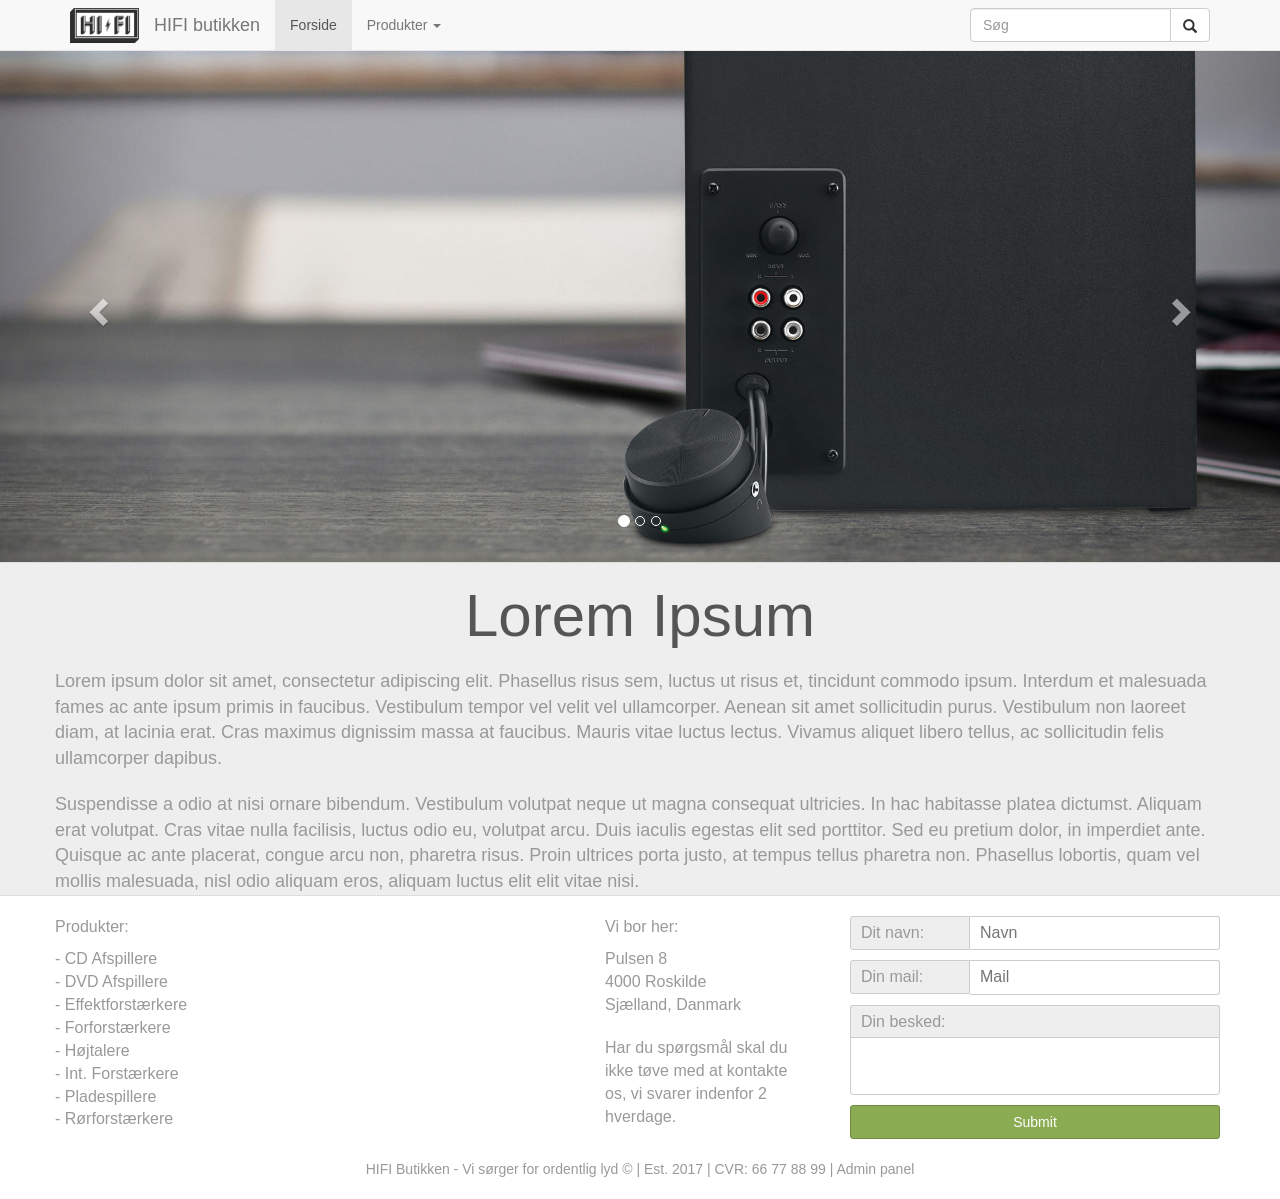
<file: public/index.html>
<html lang="en">
<head>
    <meta charset="utf-8">
    <meta name="viewport" content="width=device-width, initial-scale=1">
    <title>Forside</title>
    <link href="https://maxcdn.bootstrapcdn.com/bootstrap/3.3.7/css/bootstrap.min.css" rel="stylesheet">
    <link href="stylesheet/main.css" rel="stylesheet">
</head>

<body>

<div class="navbar navbar-default navbar-fixed-top">
    <div class="container">
        <div class="navbar-header">
            <button button type="button" class="navbar-toggle collapsed" data-toggle="collapse" data-target="#navbar" aria-expanded="false" aria-controls="navbar">
                <span class="sr-only">Toggle navigation</span>
                <span class="icon-bar"></span>
                <span class="icon-bar"></span>
                <span class="icon-bar"></span>
            </button>
            <a class="navbar-brand" rel="home" href="./">
                <img class="navLogo" style="max-height:35px; margin-top: -7px;" src="image/logo.png">
            </a>
            <a class="navbar-brand brand-name" href="./">HIFI butikken</a>
        </div>
        <div id="navbar" class="collapse navbar-collapse navbar-responsive-collapse">
            <ul class="nav navbar-nav">
                <li class="active"><a href="./">Forside</a></li>
                <li class="dropdown">
                    <a href="#" class="dropdown-toggle" data-toggle="dropdown" role="button" aria-haspopup="true" aria-expanded="false">Produkter <span class="caret"></span></a>
                    <ul class="dropdown-menu" id="categoryDropDown">
                        <li><a href="produkt/">Alle produkter</a></li>
                        <li><a href="produkt/?id=1">CD Afspillere</a></li>
                        <li><a href="produkt/?id=2">DVD Afspillere</a></li>
                        <li><a href="produkt/?id=3">Effektforstærkere</a></li>
                        <li><a href="produkt/?id=4">Forforstærkere</a></li>
                        <li><a href="produkt/?id=5">Højtalere</a></li>
                        <li><a href="produkt/?id=6">Int. Forstærkere</a></li>
                        <li><a href="produkt/?id=7">Pladespillere</a></li>
                        <li><a href="produkt/?id=8">Rørforstærkere</a></li>
                    </ul>
                </li>
            </ul>
            <form class="navbar-form navbar-right" name="searchForm" method="GET" action="../public/produkt" target="_self">
                <div class="input-group">
                    <input type="text" class="form-control" id="srcInput" placeholder="Søg" name="src" autocomplete="off">
                    <ul id="searchResultContainer">
                        <!-- search results -->
                    </ul>
                    <div class="input-group-btn">
                        <button class="btn btn-default search-btn" type="submit"><i class="glyphicon glyphicon-search"></i></button>
                    </div>
                </div>
            </form>
        </div>
    </div>
</div>

<div class="jumbotron vertical-center carousel-container">
      <div id="carousel-example" class="carousel slide" data-ride="carousel">
        <ol class="carousel-indicators">
          <li data-target="#carousel-example" data-slide-to="0" class="active"></li>
          <li data-target="#carousel-example" data-slide-to="1"></li>
          <li data-target="#carousel-example" data-slide-to="2"></li>
        </ol>

        <div class="carousel-inner">
          <div class="item active">
            <a href="#"><img src="image/sliderImage01.jpg" /></a>
          </div>
          <div class="item">
            <a href="#"><img src="image/sliderImage02.jpg" /></a>
          </div>
          <div class="item">
            <a href="#"><img src="image/sliderImage03.jpg" /></a>
          </div>
        </div>

        <a class="left carousel-control" href="#carousel-example" data-slide="prev">
          <span class="glyphicon glyphicon-chevron-left"></span>
        </a>
        <a class="right carousel-control" href="#carousel-example" data-slide="next">
          <span class="glyphicon glyphicon-chevron-right"></span>
        </a>
      </div>
</div>

<div class="container">
    <div class="row">
        <h1 class="pageland-title">Lorem Ipsum</h1>
        <p class="pageland-description">
            Lorem ipsum dolor sit amet, consectetur adipiscing elit. Phasellus risus sem, luctus ut risus et, tincidunt commodo ipsum. Interdum et malesuada fames ac ante ipsum primis in faucibus. Vestibulum tempor vel velit vel ullamcorper. Aenean sit amet sollicitudin purus. Vestibulum non laoreet diam, at lacinia erat. Cras maximus dignissim massa at faucibus. Mauris vitae luctus lectus. Vivamus aliquet libero tellus, ac sollicitudin felis ullamcorper dapibus.        </p>
        <p class="pageland-description">
            Suspendisse a odio at nisi ornare bibendum. Vestibulum volutpat neque ut magna consequat ultricies. In hac habitasse platea dictumst. Aliquam erat volutpat. Cras vitae nulla facilisis, luctus odio eu, volutpat arcu. Duis iaculis egestas elit sed porttitor. Sed eu pretium dolor, in imperdiet ante. Quisque ac ante placerat, congue arcu non, pharetra risus. Proin ultrices porta justo, at tempus tellus pharetra non. Phasellus lobortis, quam vel mollis malesuada, nisl odio aliquam eros, aliquam luctus elit elit vitae nisi.
        </p>
    </div>
</div>

<div class="container featured" id="featured-container">
    <div class="row" id="featuredProducts">
        <!-- featured items -->
    </div>
</div>

<div class="jumbotron vertical-center footerContainer">
    <div class="container contact-container">
        <div class="row">
            <footer>
                <ul class="footerCatListContainer">
                    <span class="footerCatListTitle">Produkter:</span>
                    <li class="footerCatListItem">
                        <a class="footerCatListLink" href="produkt/?id=1">- CD Afspillere</a>
                    </li>
                    <li class="footerCatListItem">
                        <a class="footerCatListLink" href="produkt/?id=2">- DVD Afspillere</a>
                    </li>
                    <li class="footerCatListItem">
                        <a class="footerCatListLink" href="produkt/?id=3">- Effektforstærkere</a>
                    </li>
                    <li class="footerCatListItem">
                        <a class="footerCatListLink" href="produkt/?id=4">- Forforstærkere</a>
                    </li>
                    <li class="footerCatListItem">
                        <a class="footerCatListLink" href="produkt/?id=5">- Højtalere</a>
                    </li>
                    <li class="footerCatListItem">
                        <a class="footerCatListLink" href="produkt/?id=6">- Int. Forstærkere</a>
                    </li>
                    <li class="footerCatListItem">
                        <a class="footerCatListLink" href="produkt/?id=7">- Pladespillere</a>
                    </li>
                    <li class="footerCatListItem">
                        <a class="footerCatListLink" href="produkt/?id=8">- Rørforstærkere</a>
                    </li>
                </ul>

                <iframe src="https://www.google.com/maps/embed?pb=!1m18!1m12!1m3!1d2252.609450507774!2d12.08643651592565!3d55.62621108051968!2m3!1f0!2f0!3f0!3m2!1i1024!2i768!4f13.1!3m3!1m2!1s0x46525febb0094315%3A0x301e6d7406747f0d!2sPulsen+8%2C+4000+Roskilde!5e0!3m2!1sda!2sdk!4v1506075375500" class="footerMap" allowfullscreen></iframe>                    

                <ul class="footerHomeListContainer">
                    <span class="footerHomeListTitle">Vi bor her:</span>
                    <li class="footerHomeListItem">
                        Pulsen 8
                    </li>
                    <li class="footerHomeListItem">
                        4000 Roskilde
                    </li>
                    <li class="footerHomeListItem">
                        Sjælland, Danmark
                    </li>
                    <li class="footerHomeListItem">
                        Har du spørgsmål skal du ikke tøve med at kontakte os, vi svarer indenfor 2 hverdage.
                    </li>
                </ul>

                <form class="contact-form" name="contactForm" method="POST" action="./" target="_self">
                    <span class="contactFormSpan">
                        <label for="navn" class="contactNameLabel">Dit navn:</label>
                        <input type="text" placeholder="Navn" class="contact-name" name="navn" id="name">
                    </span>
                    <span class="contactFormSpan">
                        <label for="mail" class="contactMailLabel">Din mail:</label>
                        <input type="text" placeholder="Mail" class="contact-mail" name="mail" id="mail">
                    </span>
                    <span class="contactFormSpan">
                        <label for="message" class="contactMessageLabel">Din besked:</label>
                        <textarea class="contact-message" name="message" id="message"></textarea>
                    </span>
                    <input type="button" class="contactSubmit" value="Submit" id="contactSubmit">
                </form>

                <div class="footerCopyright">HIFI Butikken - Vi sørger for ordentlig lyd © | Est. 2017 | CVR: 66 77 88 99 | <a href="admin/">Admin panel</a></div>
            </footer>
        </div>
    </div>
</div>

<script src="https://ajax.googleapis.com/ajax/libs/jquery/1.11.1/jquery.min.js"></script>
<script src="https://maxcdn.bootstrapcdn.com/bootstrap/3.3.7/js/bootstrap.min.js"></script>
<script src="javascript/main.js"></script>
<script src="javascript/contact.js"></script>
<script>document.write('<script src="http://' + (location.host || 'localhost').split(':')[0] + ':35729/livereload.js?snipver=1"></' + 'script>')</script>
</body>
</html>
</file>
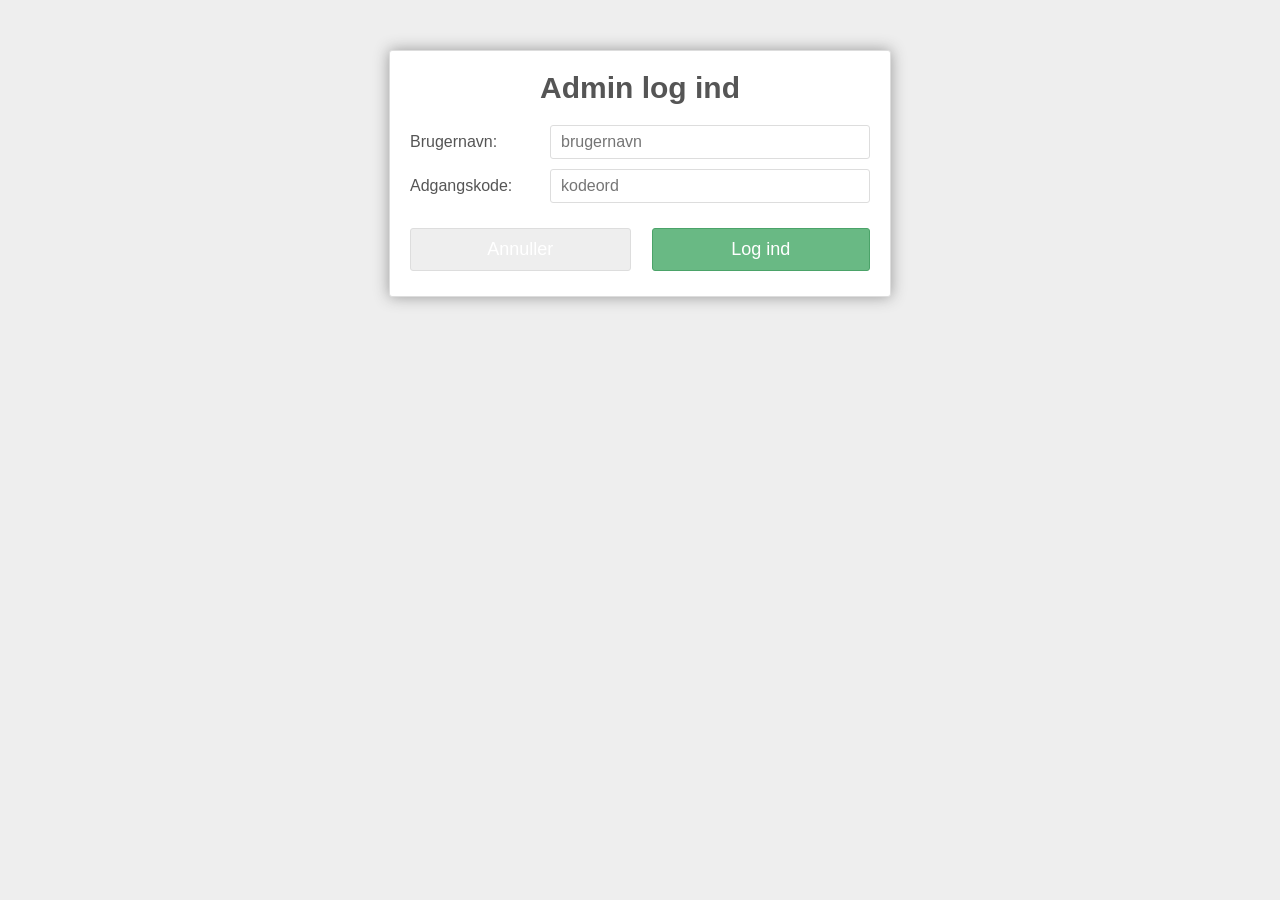
<file: public/admin/index.html>
<html lang="en">
    <head>
        <meta charset="utf-8">
        <meta name="viewport" content="width=device-width, initial-scale=1">
        <title>Admin | log ind</title>
        <link href="../stylesheet/main.css" rel="stylesheet">
    </head>

    <body>

        <main id="loginContainer">
            <h1 class="adminLoginTitle">Admin log ind</h1>
            <form class="admin-login-form" id="admin-login-form" name="loginForm" method="POST" action="./" target="_self">
                <span class="loginFormSpan">
                    <label for="brugernavn" class="admin-login-label">Brugernavn:</label>
                    <input type="text" placeholder="brugernavn" class="admin-login-input" name="brugernavn" id="brugernavn">
                </span>
                <span class="loginFormSpan">
                    <label for="kodeord" class="admin-login-label">Adgangskode:</label>
                    <input type="password" placeholder="kodeord" class="admin-login-input" name="kodeord" id="kodeord">
                </span>
                <span class="loginFormSpan">
                    <a href="../" class="loginCancel">Annuller</a>
                    <input type="submit" class="loginSubmit" value="Log ind" id="loginSubmit">
                </span>
            </form>
        </main>
    
    <script src="../javascript/jquery.min.js"></script>
    <script src="../javascript/login.js"></script>
    <script>document.write('<script src="http://' + (location.host || 'localhost').split(':')[0] + ':35729/livereload.js?snipver=1"></' + 'script>')</script>
    </body>
</html>
</file>
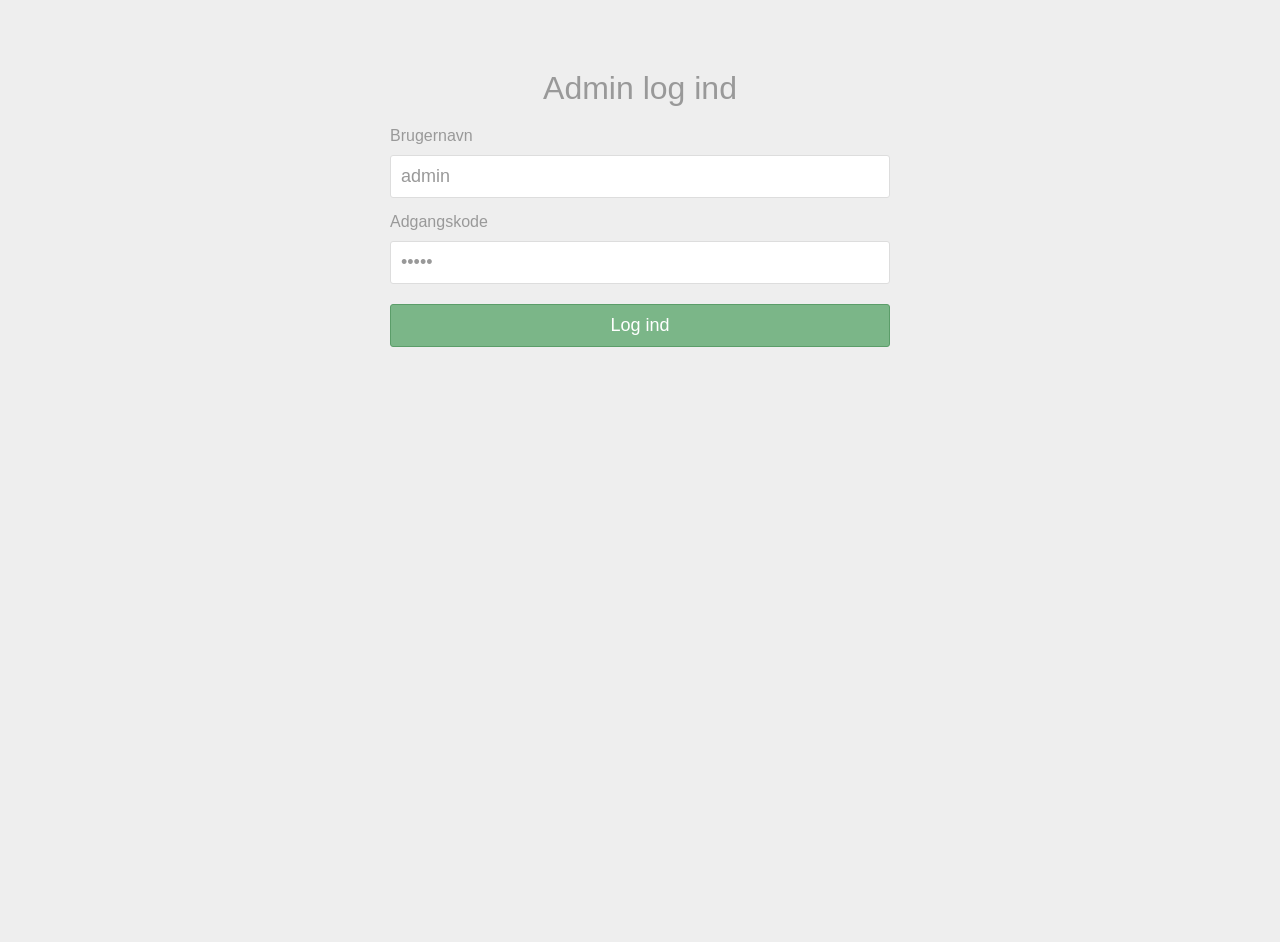
<file: public/cms/index.html>
<html lang="en">
    <head>
        <meta charset="utf-8">
        <meta name="viewport" content="width=device-width, initial-scale=1">
        <title>Admin | log ind</title>
        <link href="../stylesheet/main.css" rel="stylesheet">
    </head>

    <body>

        <main id="cmsLoginContainer">
            <h1 class="cmsLoginTitle">Admin log ind</h1>
            <form class="cms-login-form" id="cms-login-form" name="loginForm" method="POST" action="./" target="_self">
                <span class="cmsLoginSpan">
                    <label class="cmsLoginInputTitle" for="cmsLoginUsernameInput">Brugernavn</label>
                    <input type="text" id="cmsLoginUsernameInput" value="admin">
                </span>
                <span class="cmsLoginSpan">
                    <label class="cmsLoginInputTitle" for="cmsLoginPasswordInput">Adgangskode</label>
                    <input type="password" id="cmsLoginPasswordInput" value="admin">
                </span>
                <span class="cmsLoginSpan">
                    <input type="submit" id="cmsLoginSubmit" value="Log ind">
                </span>
            </form>
        </main>
    
    <script src="../javascript/jquery.min.js"></script>
    <script src="../javascript/cmslogin.js"></script>
    <script>document.write('<script src="http://' + (location.host || 'localhost').split(':')[0] + ':35729/livereload.js?snipver=1"></' + 'script>')</script>
    </body>
</html>
</file>
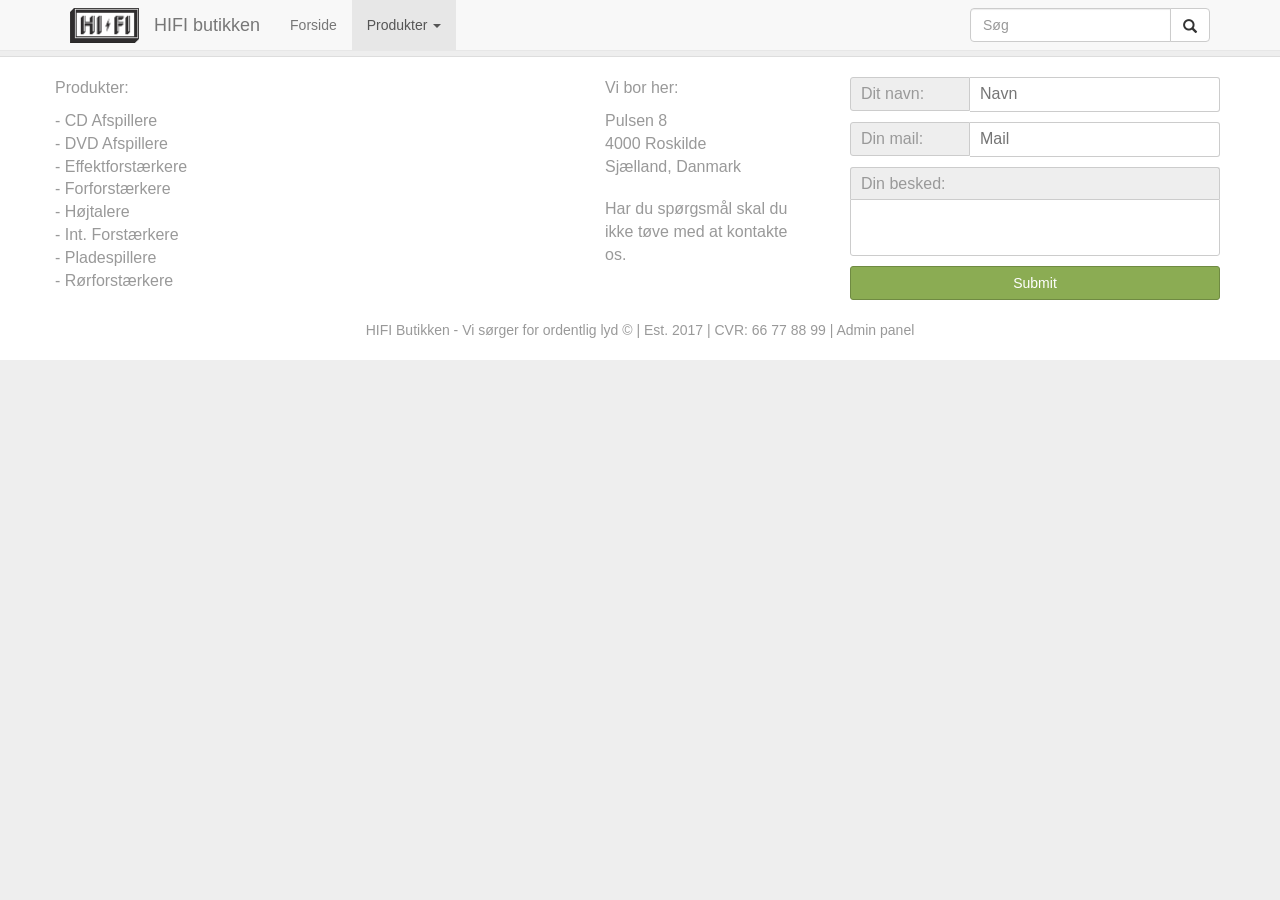
<file: public/produkt/index.html>
<html lang="en">
<head>
    <meta charset="utf-8">
    <meta name="viewport" content="width=device-width, initial-scale=1">
    <title>Produkter</title>
    <link href="https://maxcdn.bootstrapcdn.com/bootstrap/3.3.7/css/bootstrap.min.css" rel="stylesheet">
    <link href="../stylesheet/main.css" rel="stylesheet">
</head>

<body>

<div class="navbar navbar-default navbar-fixed-top">
    <div class="container">
        <div class="navbar-header">
            <button button type="button" class="navbar-toggle collapsed" data-toggle="collapse" data-target="#navbar" aria-expanded="false" aria-controls="navbar">
                <span class="sr-only">Toggle navigation</span>
                <span class="icon-bar"></span>
                <span class="icon-bar"></span>
                <span class="icon-bar"></span>
            </button>
            <a class="navbar-brand" rel="home" href="../">
                <img class="navLogo" style="max-height:35px; margin-top: -7px;" src="../image/logo.png">
            </a>
            <a class="navbar-brand brand-name" href="../">HIFI butikken</a>
        </div>
        <div id="navbar" class="collapse navbar-collapse navbar-responsive-collapse">
            <ul class="nav navbar-nav">
                <li><a href="../">Forside</a></li>
                <li class="dropdown active">
                    <a href="#" class="dropdown-toggle" data-toggle="dropdown" role="button" aria-haspopup="true" aria-expanded="false">Produkter <span class="caret"></span></a>
                    <ul class="dropdown-menu" id="categoryDropDown">
                        <li><a href="../produkt/">Alle produkter</a></li>
                        <li><a href="../produkt/?id=1">CD Afspillere</a></li>
                        <li><a href="../produkt/?id=2">DVD Afspillere</a></li>
                        <li><a href="../produkt/?id=3">Effektforstærkere</a></li>
                        <li><a href="../produkt/?id=4">Forforstærkere</a></li>
                        <li><a href="../produkt/?id=5">Højtalere</a></li>
                        <li><a href="../produkt/?id=6">Int. Forstærkere</a></li>
                        <li><a href="../produkt/?id=7">Pladespillere</a></li>
                        <li><a href="../produkt/?id=8">Rørforstærkere</a></li>
                    </ul>
                </li>
            </ul>
            <form class="navbar-form navbar-right" name="searchForm" method="GET" action="./" target="_self">
                <div class="input-group">
                    <input type="text" class="form-control" id="srcInput" placeholder="Søg" name="src">
                    <div class="input-group-btn">
                        <button class="btn btn-default search-btn" type="submit"><i class="glyphicon glyphicon-search"></i></button>
                    </div>
                </div>
            </form>
        </div>
    </div>
</div>

<div class="jumbotron vertical-center">
    <div class="container product-container">
        <div class="row" id="productContainer">
            <!-- search/category items -->
        </div>
    </div>
</div>

<div class="jumbotron vertical-center footerContainer">
    <div class="container contact-container">
        <div class="row">
            <footer>
                <ul class="footerCatListContainer">
                    <span class="footerCatListTitle">Produkter:</span>
                    <li class="footerCatListItem">
                        <a class="footerCatListLink" href="../produkt/?id=1">- CD Afspillere</a>
                    </li>
                    <li class="footerCatListItem">
                        <a class="footerCatListLink" href="../produkt/?id=2">- DVD Afspillere</a>
                    </li>
                    <li class="footerCatListItem">
                        <a class="footerCatListLink" href="../produkt/?id=3">- Effektforstærkere</a>
                    </li>
                    <li class="footerCatListItem">
                        <a class="footerCatListLink" href="../produkt/?id=4">- Forforstærkere</a>
                    </li>
                    <li class="footerCatListItem">
                        <a class="footerCatListLink" href="../produkt/?id=5">- Højtalere</a>
                    </li>
                    <li class="footerCatListItem">
                        <a class="footerCatListLink" href="../produkt/?id=6">- Int. Forstærkere</a>
                    </li>
                    <li class="footerCatListItem">
                        <a class="footerCatListLink" href="../produkt/?id=7">- Pladespillere</a>
                    </li>
                    <li class="footerCatListItem">
                        <a class="footerCatListLink" href="../produkt/?id=8">- Rørforstærkere</a>
                    </li>
                </ul>

                <iframe src="https://www.google.com/maps/embed?pb=!1m18!1m12!1m3!1d2252.609450507774!2d12.08643651592565!3d55.62621108051968!2m3!1f0!2f0!3f0!3m2!1i1024!2i768!4f13.1!3m3!1m2!1s0x46525febb0094315%3A0x301e6d7406747f0d!2sPulsen+8%2C+4000+Roskilde!5e0!3m2!1sda!2sdk!4v1506075375500" class="footerMap" allowfullscreen></iframe>                    

                <ul class="footerHomeListContainer">
                    <span class="footerHomeListTitle">Vi bor her:</span>
                    <li class="footerHomeListItem">
                        Pulsen 8
                    </li>
                    <li class="footerHomeListItem">
                        4000 Roskilde
                    </li>
                    <li class="footerHomeListItem">
                        Sjælland, Danmark
                    </li>
                    <li class="footerHomeListItem">
                        Har du spørgsmål skal du ikke tøve med at kontakte os.
                    </li>
                </ul>

                <form class="contact-form" name="contactForm" method="POST" action="./" target="_self">
                    <span class="contactFormSpan">
                        <label for="navn" class="contactNameLabel">Dit navn:</label>
                        <input type="text" placeholder="Navn" class="contact-name" name="navn" id="name">
                    </span>
                    <span class="contactFormSpan">
                        <label for="mail" class="contactMailLabel">Din mail:</label>
                        <input type="text" placeholder="Mail" class="contact-mail" name="mail" id="mail">
                    </span>
                    <span class="contactFormSpan">
                        <label for="message" class="contactMessageLabel">Din besked:</label>
                        <textarea class="contact-message" name="message" id="message"></textarea>
                    </span>
                    <input type="button" class="contactSubmit" value="Submit" id="contactSubmit">
                </form>

                <div class="footerCopyright">HIFI Butikken - Vi sørger for ordentlig lyd © | Est. 2017 | CVR: 66 77 88 99 | <a href="../admin/">Admin panel</a></div>
            </footer>
        </div>
    </div>
</div>

<script src="https://ajax.googleapis.com/ajax/libs/jquery/1.11.1/jquery.min.js"></script>
<script src="https://maxcdn.bootstrapcdn.com/bootstrap/3.3.7/js/bootstrap.min.js"></script>
<script src="../javascript/produktGet.js"></script>
<script src="../javascript/contact.js"></script>
<script>document.write('<script src="http://' + (location.host || 'localhost').split(':')[0] + ':35729/livereload.js?snipver=1"></' + 'script>')</script>
</body>
</html>
</file>
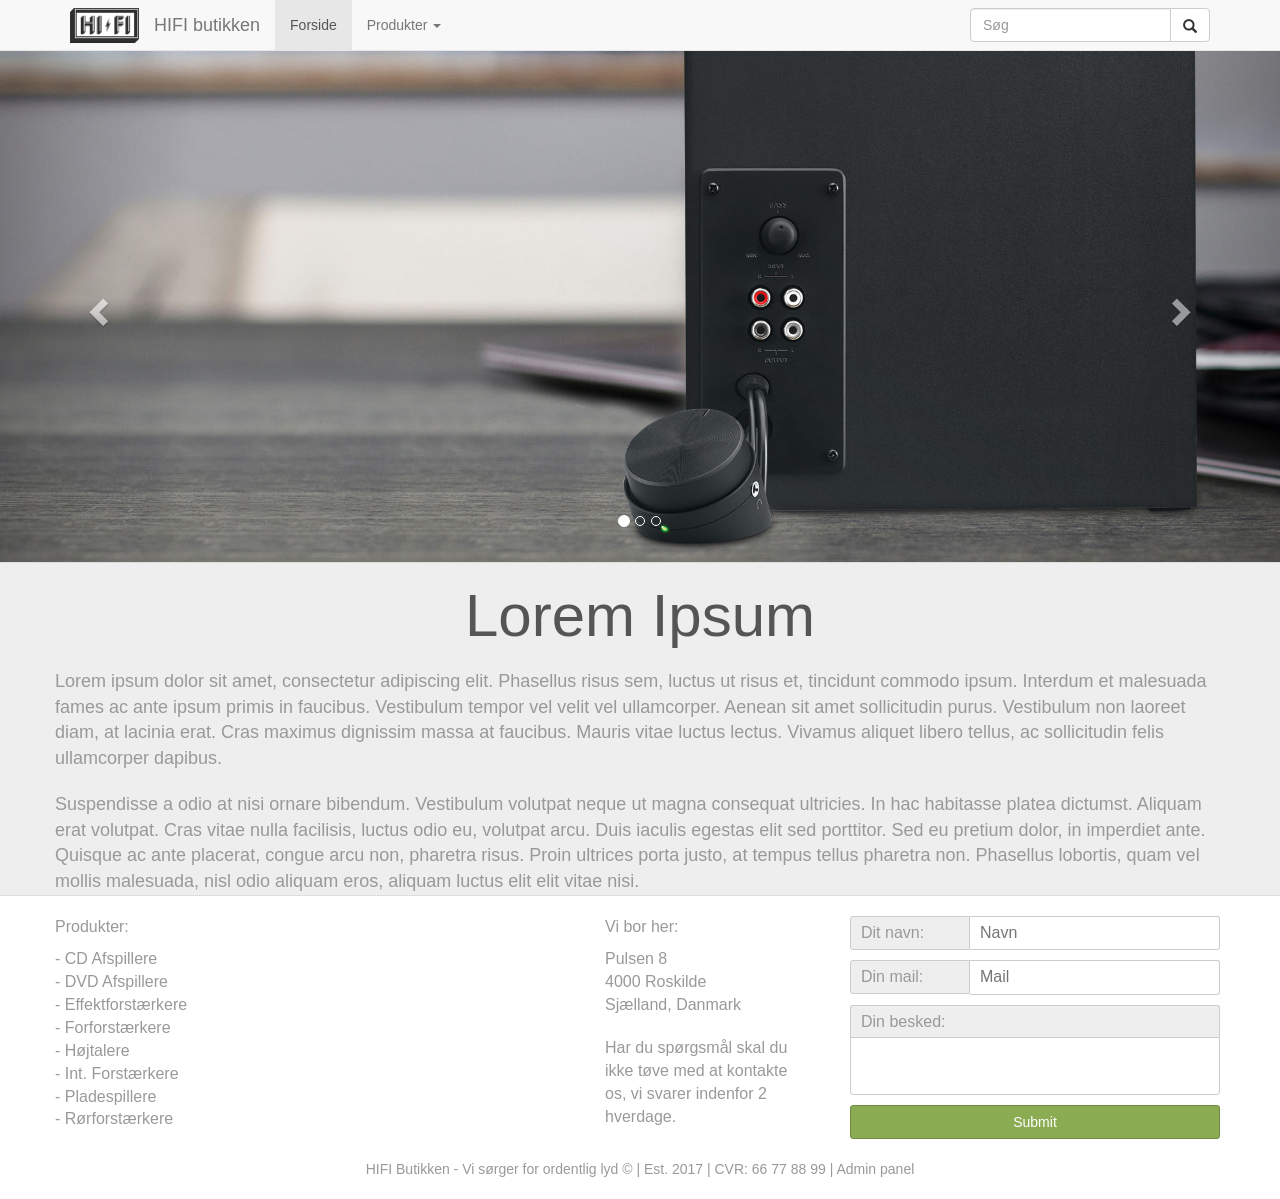
<file: public/admin/addProduct.html>
<html lang="en">
    <head>
        <meta charset="utf-8">
        <meta name="viewport" content="width=device-width, initial-scale=1">
        <title>Admin forside</title>
        <link href="https://maxcdn.bootstrapcdn.com/bootstrap/3.3.7/css/bootstrap.min.css" rel="stylesheet">
        <link href="../stylesheet/main.css" rel="stylesheet">
    </head>
    
    <body>
        <div class="navbar navbar-default navbar-fixed-top">
            <div class="container">
                <div class="navbar-header">
                    <button button type="button" class="navbar-toggle collapsed" data-toggle="collapse" data-target="#navbar" aria-expanded="false" aria-controls="navbar">
                        <span class="sr-only">Toggle navigation</span>
                        <span class="icon-bar"></span>
                        <span class="icon-bar"></span>
                        <span class="icon-bar"></span>
                    </button>
                    <a class="navbar-brand" rel="home" href="./">
                        <img class="navLogo" style="max-height:35px; margin-top: -7px;" src="../image/logo.png">
                    </a>
                    <a class="navbar-brand brand-name" href="./">HIFI butikken</a>
                </div>
                <div id="navbar" class="collapse navbar-collapse navbar-responsive-collapse">
                    <ul class="nav navbar-nav" id="mainNavBar">
                        <ul class="nav navbar-nav" id="mainNavBar">
                        </ul>
                    </ul>

                    <ul class="nav navbar-nav navbar-right">
                        <li class="dropdown">
                            <a href="#" class="dropdown-toggle" id="userDropDown" data-toggle="dropdown" role="button" aria-haspopup="true" aria-expanded="false"></a>
                            <ul class="dropdown-menu">
                                <li><a id="userSettings" href="settingsuser.html">Ændre profil</a></li>
                                <li><a id="userSettings" href="settingspassword.html">Ændre adgangskode</a></li>
                                <li><a id="userLogOut" href="./">Log ud</a></li>
                            </ul>
                        </li>
                    </ul>
                </div>
            </div>
        </div>

        <div class="jumbotron vertical-center">
            <div class="container">
                <div class="row" id="addProductContainer">
                    <h2 class="addProductTitle">Vælg produkt billede</h2>
                    <form method="POST" id="addProductImageForm" name="fileinfo" onsubmit="return imageUpload();">
                        <input id="addProductImageUpload" type="file" name="file" onchange="imageChange()"/>
                        <input type="submit" value="Upload billede" id="imageSubmitBtn">
                        <input type="button" value="Vælg billede" id="imageChooseBtn">
                        <p id="imageChoosenFileName">Intet billede er valgt.</p>
                    </form>
                    <img src="" id="uploadedImage">
                    <form class="add-product-form" id="add-product-form" name="loginForm" method="POST" action="./" target="_self">
                        <h2 class="addProductTitle">Produkt oplysninger</h2>
                        <span class="addProductSpan">
                            <label for="title" class="addProductLabel">Produkt navn</label>
                            <input type="text" placeholder="titel" class="addProductInput" name="title" id="title">
                        </span>
                        <span class="addProductSpan">
                            <label for="price" class="addProductLabel">Produkt pris</label>
                            <input type="number" value="99.95" class="addProductInput" name="price" id="price">
                        </span>
                        <span class="addProductSpan">
                            <label for="productid" class="addProductLabel">Produkt varenummer</label>
                            <input type="number" value="" class="addProductInput" name="productid" id="productid">
                        </span>
                        <span class="addProductSpan">
                            <label class="addProductLabel">Produkt kategori</label>
                            <select id="addProductListCategory"></select>
                            <p id="editCatButton">Rediger kategorier</p>
                            <p id="cancelCatButton">Annuller</p>
                        </span>
                        <span class="addProductSpan" id="newProductContainer">
                            <label class="addProductLabel">Tilføj ny kategori</label>
                            <input type="text" class="addProductInput" id="addCategoryInput" placeholder="kategori navn">
                            <input type="button" value="Slet kategori" id="eraseCategoryButton">
                            <input type="button" value="Tilføj kategori" id="addCategorySubmit">
                        </span>
                        <span class="addProductSpan">
                            <label for="addProductDescription" class="addProductLabel">Produkt beskrivelse</label>
                            <textarea id="addProductDescription" placeholder="beskrivelse"></textarea>
                        </span>
                        <span class="addProductSpan">
                            <label for="stock" class="addProductLabel">Produkt beholdning</label>
                            <input type="number" value="1" class="addProductInput" name="price" id="stock">
                        </span>
                        <span class="addProductSpan">
                            <input type="button" value="Tilføj produkt" id="addProductSubmit">
                        </span>
                    </form>
                </div>
            </div>
        </div>
    
        <script src="https://ajax.googleapis.com/ajax/libs/jquery/1.11.1/jquery.min.js"></script>
        <script src="https://maxcdn.bootstrapcdn.com/bootstrap/3.3.7/js/bootstrap.min.js"></script>
        <script src="../javascript/adminAddProduct.js"></script>
        <script src="../javascript/adminUser.js"></script>
        <script>document.write('<script src="http://' + (location.host || 'localhost').split(':')[0] + ':35729/livereload.js?snipver=1"></' + 'script>')</script>
    </body>
</html>
</file>
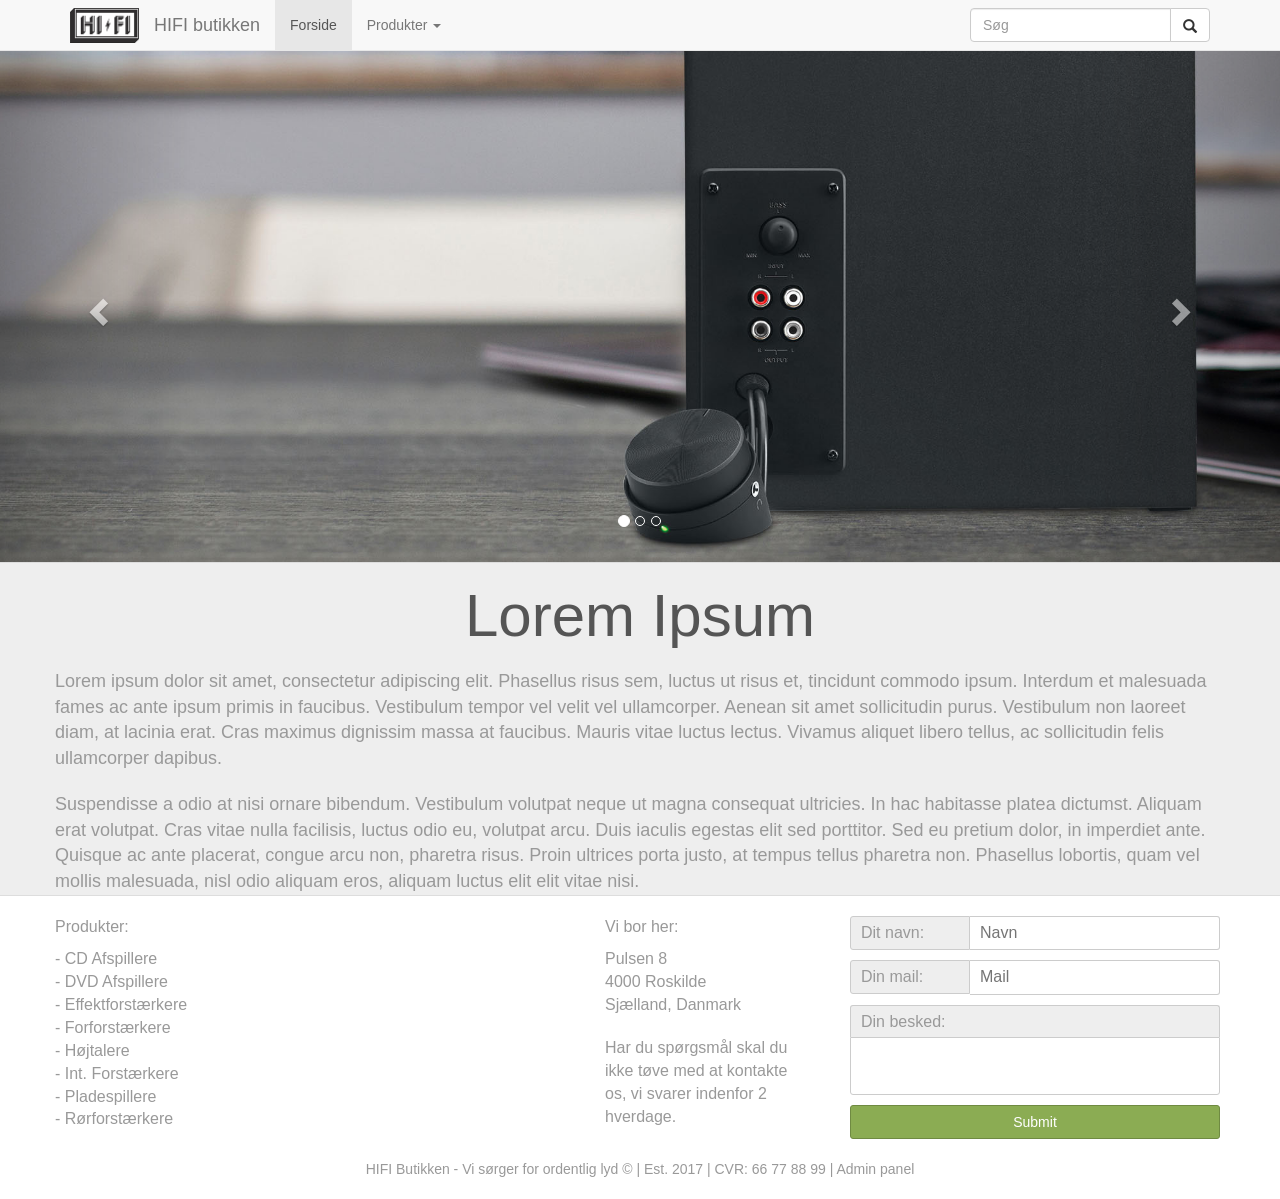
<file: public/admin/users.html>
<html lang="en">
    <head>
        <meta charset="utf-8">
        <meta name="viewport" content="width=device-width, initial-scale=1">
        <title>Admin forside</title>
        <link href="https://maxcdn.bootstrapcdn.com/bootstrap/3.3.7/css/bootstrap.min.css" rel="stylesheet">
        <link href="../stylesheet/main.css" rel="stylesheet">
    </head>
    
    <body>
        <div class="navbar navbar-default navbar-fixed-top">
            <div class="container">
                <div class="navbar-header">
                    <button button type="button" class="navbar-toggle collapsed" data-toggle="collapse" data-target="#navbar" aria-expanded="false" aria-controls="navbar">
                        <span class="sr-only">Toggle navigation</span>
                        <span class="icon-bar"></span>
                        <span class="icon-bar"></span>
                        <span class="icon-bar"></span>
                    </button>
                    <a class="navbar-brand" rel="home" href="./">
                        <img class="navLogo" style="max-height:35px; margin-top: -7px;" src="../image/logo.png">
                    </a>
                    <a class="navbar-brand brand-name" href="./">HIFI butikken</a>
                </div>
                <div id="navbar" class="collapse navbar-collapse navbar-responsive-collapse">
                    <ul class="nav navbar-nav" id="mainNavBar">
                    </ul>
                    <ul class="nav navbar-nav navbar-right">
                        <li class="dropdown">
                            <a href="#" class="dropdown-toggle" id="userDropDown" data-toggle="dropdown" role="button" aria-haspopup="true" aria-expanded="false"></a>
                            <ul class="dropdown-menu">
                                <li><a id="userSettings" href="settingsuser.html">Ændre profil</a></li>
                                <li><a id="userSettings" href="settingspassword.html">Ændre adgangskode</a></li>
                                <li><a id="userLogOut" href="./">Log ud</a></li>
                            </ul>
                        </li>
                    </ul>
                </div>
            </div>
        </div>

        <div class="jumbotron vertical-center">
            <div class="container">
                <div class="row" id="addProductContainer">
                    <h2 class="addProductTitle">Bruger liste</h2>
                    <ul id="editUserListContainer">
                        
                    </ul>
                    <h2 class="addProductTitle">Tilføj bruger</h2>
                    <span class="addProductSpan">
                        <label for="name" class="addProductLabel">Brugerens navn</label>
                        <input type="text" placeholder="navn" class="addProductInput" name="name" id="name">
                    </span>
                    <span class="addProductSpan">
                        <label for="username" class="addProductLabel">Brugernavn</label>
                        <input type="text" placeholder="brugernavn" class="addProductInput" name="username" id="username">
                    </span>
                    <span class="addProductSpan">
                        <label for="mail" class="addProductLabel">Brugerens E-mail</label>
                        <input type="text" placeholder="e-mail" class="addProductInput" name="mail" id="mail">
                    </span>
                    <span class="addProductSpan">
                        <label class="addProductLabel">Brugerens tilladelse</label>
                        <select id="addUserCategory"></select>
                    </span>
                    <span class="addProductSpan">
                        <label for="password" class="addProductLabel">Brugerens adgangskode</label>
                        <input type="password" class="addProductInput" name="password" id="password">
                    </span>
                    <span class="addProductSpan">
                        <label for="repeatpassword" class="addProductLabel">Gentag adgangskode</label>
                        <input type="password" class="addProductInput" name="repeatpassword" id="repeatpassword">
                    </span>
                    <span class="addProductSpan">
                        <input type="button" value="Tilføj bruger" id="addUserSubmit">
                    </span>
                </div>
            </div>
        </div>
    
        <script src="https://ajax.googleapis.com/ajax/libs/jquery/1.11.1/jquery.min.js"></script>
        <script src="https://maxcdn.bootstrapcdn.com/bootstrap/3.3.7/js/bootstrap.min.js"></script>
        <script src="../javascript/adminEditUsers.js"></script>
        <script src="../javascript/adminUser.js"></script>
        <script>document.write('<script src="http://' + (location.host || 'localhost').split(':')[0] + ':35729/livereload.js?snipver=1"></' + 'script>')</script>
    </body>
</html>
</file>
<file: public/stylesheet/main.css>
@font-face {
    font-family: openSansRegular;
    src: url(../font/OpenSans-Regular.ttf);
}

* {
    font-family:Verdana, Geneva, Tahoma, sans-serif;
}

body {
    background-color:#eee;
}

/* navigation */

.navbar {
    -webkit-font-smoothing: subpixel-antialiased;
}

.search-btn {
    float:right;
    padding:9px 12px 9px 12px;
}

/* products */

.featured .col {
    padding:0;
    margin:0;
    float:left;
}

#featured-container {
    margin:0 auto 90px auto;
}

.featured-title {
    padding:20px 0 0 1%;
    margin:20px 0 10px 0;
    font-size:30px;
    color:#555;
    border-top:1px solid #ddd;
    float:left;
    width:100%;
}

.featured-list {
    width:100%;
    float:left;
    min-height:10px;
    margin:0;
    padding:0;
    float:left;
}

.featured-item {
    float:left;
}

.featured-link {
    width:95%;
    min-height:100px;
    float:left;
    background-color:#fff;
    padding:10px;
    margin:10px 0 0 0;
    border:1px solid #ddd;
}

.featured-image {
    width:100%;
    height:20%;
    float:left;
}

.featured-item-title {
    float:left;
    width:100%;
    text-decoration: none;
    color:#555;
    font-size:25px;
    text-align: center;
}

.featured-item-description {
    float:left;
    width:100%;
    text-decoration: none;
    color:#999;
    font-size:18px;
    padding:0;
}

.featured-item:last-child {
    margin:0 0 0 30px;
}

.featured-item:first-child {
    margin:0 30px 0 0;
}

.product-link {
    width:100%;
    min-height:100px;
    float:left;
    background-color:#fff;
    border:1px solid #ddd;
    padding:10px;
    margin:25px 0 0 0;
}

/* carousel */

#myCarousel {
    margin:0 0 0 0;
    float:left;
    padding:0;
}

.carousel-container {
    margin:0 auto 0 auto;
    float:left;
    padding:50px 0 0 0;
    border-bottom:1px solid #ddd;
}

/* pageland content */

.pageland-description {
    padding:20px 0 0 0;
    margin:0;
    color:#999;
    font-size:18px;
}

.pageland-title {
    padding:20px 0 20px 0;
    margin:0;
    font-size:60px;
    color:#555;
    float:left;
    width:100%;
    text-align: center;
}

@media screen and ( max-width: 992px ) {
    .brand-name {
        display:none;
    }
    .featured-title {
        padding:20px 0 0 2%;
    }

    .pageland-description {
        padding:20px 2% 0 2%;
    }
    
    .pageland-title {
        padding:20px 2% 0 2%;
    }

    .footerMap {
        display:none;
    }
}

@media screen and ( max-width: 768px ) {
    .carouselContainer {
        padding:0;
    }

    .carouselWidth {
        padding:30px 0 0 0;
        margin:0 auto 20px auto;
    }

    .product-title {
        padding:0;
    }
}

.product-container {
    margin:0 auto 20px auto;
    padding:0;
}

.product-title {
    padding:0 0 10px 0;
    margin:20px 0 0 0;
    font-size:25px;
    color:#555;
    text-align: center;
    width:100%;
    float:left;
    border-bottom:1px solid #ddd; 
}

/* contact form */

.contact-form {
    margin:0 auto 0 auto;
    padding:0 0 0 0;
    float:right;
    width:375px;
}

.contactNameLabel {
    float:left;
    background-color:#eee;
    border-top-left-radius:3px;
    border-bottom-left-radius:3px;
    color:#999;
    font-size:16px;
    padding:5px 10px 5px 10px;
    width:120px;
    margin:0 0 0 0;
    height:34px;
    border:1px solid #CCCCCC;
    font-family: Verdana, Geneva, Tahoma, sans-serif;
    font-weight: lighter;
}

.contact-name {
    float:left;
    border:0;
    border-top-right-radius:3px;
    border-bottom-right-radius:3px;
    padding:5px 10px 5px 10px;
    color:#555;
    outline:0;
    font-size:16px;
    background-color:#fff; 
    width:250px;
    margin:0 0 0 0;
    border:1px solid #CCCCCC;
    border-left:0;
}

.contactMailLabel {
    float:left;
    background-color:#eee;
    border-top-left-radius:3px;
    border-bottom-left-radius:3px;
    color:#999;
    font-size:16px;
    padding:5px 10px 5px 10px;
    width:120px;
    margin:0 0 0 0;
    height:34px;
    border:1px solid #CCCCCC;
    font-family: Verdana, Geneva, Tahoma, sans-serif;
    font-weight: lighter;
}

.contact-mail {
    float:left;
    border:0;
    border-top-right-radius:3px;
    border-bottom-right-radius:3px;
    padding:5px 10px 5px 10px;
    color:#555;
    outline:0;
    font-size:16px;
    background-color:#fff; 
    width:250px;
    margin:0 0 0 0;
    border:1px solid #CCCCCC;
    border-left:0;
}

.contactMessageLabel {
    float:left;
    background-color:#eee;
    border-top-left-radius:3px;
    border-top-right-radius:3px;
    color:#999;
    font-size:16px;
    padding:5px 10px 5px 10px;
    width:370px;
    margin:0 0 0 0;
    height:32px;
    border:1px solid #CCCCCC;
    border-bottom:0;
    font-family: Verdana, Geneva, Tahoma, sans-serif;
    font-weight: lighter;
}

.contact-message {
    float:left;
    border:0;
    border-bottom-left-radius:3px;
    border-bottom-right-radius:3px;
    padding:5px 10px 5px 10px;
    color:#555;
    outline:0;
    font-size:16px;
    background-color:#fff; 
    width:370px;
    margin:0 0 0 0;
    resize: none;
    border:1px solid #CCCCCC;
    font-family: Verdana, Geneva, Tahoma, sans-serif;
    font-weight: lighter;
}

.contactSubmit {
    width:370px;
    min-height:20px;
    float:left;
    border:1px solid #6F8A42;
    border-radius:3px;
    cursor: pointer;
    background-color:#8BAC53;
    padding:5px 0 5px 0;
    color:#fff;
    height:34px;
}

.searchError {
    float:left;
    padding:30px 0 0 0;
    color:#555;
    font-size:16px;
    width:100%;
    text-align: center;
}

.contactFormSpan {
    float:left;
    margin:0 0 10px 0;
    padding:0;
}

/* footer */

.footerContainer {
    margin:0 auto 0 auto;
    padding:0;
    background-color:#fff;
}

footer {
    padding:0;
    float:left;
    width:100%;
    min-height:200px;
    margin:0;
    background-color:#fff;
}

.footerContainer {
    border-top:1px solid #ddd;
}	

.footerContainer {
    padding:20px 0 20px 0;
    margin:-90px 0 0 0;
}

.footerMap {
    width:300px;
    height:220px;
    float:left;
    border:0;
}

.footerCatListContainer {
    float:left;
    width:200px;
    list-style:none;
    margin:0;
    padding:0;
}

.footerCatListTitle {
    float:left;
    width:200px;
    color:#999;
    font-size:16px;
    margin:0 0 10px 0;
}

.footerCatListItem {
    float:left;
}

.footerCatListLink {
    float:left;
    width:200px;
    color:#999;
    font-size:16px;
    text-decoration: none;
}

.footerCatListLink:hover {
    color:#999;
}

.footerHomeListContainer {
    float:left;
    width:200px;
    list-style:none;
    margin:0 0 0 50px;
    padding:0;
}

.footerHomeListTitle {
    float:left;
    width:200px;
    color:#999;
    font-size:16px;
    margin:0 0 10px 0;
}

.footerHomeListItem {
    float:left;
    width:200px;
    color:#999;
    font-size:16px;
    text-decoration: none;
}

.footerHomeListItem:last-child {
    margin:20px 0 0 0;
}

.footerCopyright {
    width:100%;
    float:left;
    text-align: center;
    color:#999;
    margin:20px 0 0 0;
}

.footerCopyright a {
    text-decoration: none;
    color:#999;
}

/* input search results */

#searchResultContainer {
    width:242px;
    min-height:20px;
    background-color:#fff;
    border:1px solid #ddd;
    position: absolute;
    left:0;
    top:0;
    margin:43px 0 0 0;
    border-radius:3px;
    overflow:scroll;
    list-style: none;
    padding:0;
    display:none;
}

.searchItemContainer {
    width:100%;
    float:left;
    min-height:10px;
    border-bottom:1px solid #ddd;
    list-style: none;
    padding:10px;
}

.searchItemContainer:last-child {
    border:0;
}

.searchItemTitle {
    width:180px;
    float:left;
    color:#555;
    font-size:16px;
    margin:0;
    padding:0;
}

.searchItemContainer:nth-child(even) {
    background-color: #eee;
}

/* admin login */

#loginContainer {
    width:500px;
    min-height:245px;
    background-color:#fff;
    border:1px solid #ddd;
    border-radius:3px;
    left:0;
    top:0;
    margin:50px auto 0 auto;
    box-shadow:0 0 15px #999;
}

.adminLoginTitle {
    width:100%;
    float:left;
    font-size:30px;
    color:#555;
    text-align: center;
    margin:20px 0 20px 0;
    padding:0;
}

.admin-login-form {
    width:460px;
    margin:0 20px 20px 20px;
    padding:0;
    min-height:100px;
    float:left;
}

.admin-login-label {
    width:140px;
    float:left;
    color:#555;
    padding:8px 0 8px 0;
    margin:0 0 10px 0;
}

.admin-login-input {
    width:320px;
    float:left;
    padding:7px 10px 7px 10px;
    color:#555;
    border:1px solid #ddd;
    border-radius:3px;
    outline:0;
    font-size: 16px;
}

.loginFormSpan {
    width:460px;
    float:left;
}

.loginSubmit {
    width:47.5%;
    float:right;
    background-color:#69B984;
    color:#fff;
    border:1px solid #4ba369;
    border-radius:3px;
    padding:10px 0 10px 0;
    margin:15px 0 15px 0;
    font-size:18px;
    cursor: pointer;
    text-align: center;
    text-decoration: none;
}

.loginCancel {
    text-align: center;
    text-decoration: none;
    width:47.5%;
    float:left;
    background-color:#eee;
    color:#fff;
    border:1px solid #ddd;
    border-radius:3px;
    padding:10px 0 10px 0;
    margin:15px 0 15px 0;
    font-size:18px;
    cursor: pointer;
}

/* admin products */

.editButtonContainer {
    width:100%;
    float:left;
}

.saveEditButtonContainer {
    width:100%;
    float:left;
    display: none;
}

.deleteProductButton {
    width:30%;
    float:left;
    background-color:#B6462F;
    color:#fff;
    border:1px solid #a9331b;
    border-radius:3px;
    padding:10px 0 10px 0;
}

.editProductButton {
    width:65%;
    float:right;
    background-color:#69B984;
    color:#fff;
    border:1px solid #4ba369;
    border-radius:3px;
    padding:10px 0 10px 0;
}

.cancelProductButton {
    width:47.5%;
    float:left;
    background-color:#eee;
    color:#999;
    border:1px solid #ddd;
    border-radius:3px;
    padding:10px 0 10px 0;
}

.saveProductButton {
    width:47.5%;
    float:right;
    background-color:#69B984;
    color:#fff;
    border:1px solid #4ba369;
    border-radius:3px;
    padding:10px 0 10px 0;
}

.editContainerOriginal {
    float:left;
}

.editContainer {
    float:left;
    display:none;
}

.uneditedEditImage {
    width:100%;
    height:20%;
    float:left;
}

.uneditedEditTitle {
    float:left;
    width:100%;
    text-decoration: none;
    color:#555;
    font-size:25px;
    text-align: center;
}

.uneditedEditDescription {
    float:left;
    width:100%;
    text-decoration: none;
    color:#999;
    font-size:18px;
    padding:0;
}

.editedEditImage {
    width:100%;
    height:auto;
    float:left;
    color:#999;
    font-size:18px;
    text-align: center;
}

.editedEditTitle {
    float:left;
    width:100%;
    text-decoration: none;
    color:#555;
    font-size:25px;
    text-align: center;
    outline:0;
    margin:15px 0 0 0;
    border:0;
}

.editedEditDescription {
    float:left;
    width:100%;
    text-decoration: none;
    color:#999;
    font-size:21px;
    padding:0;
    height:235px;
    resize: none;
    outline:0;
    margin:5px 0 20px 0;
    border:0;
}

.editSelectImage {
    width:100%;
    border:1px solid #ddd;
    background-color:#fff;
    float:left;
    color:#555;
    margin:10px 0 0 0;
    font-size:16px;
    outline:0;
}

.editImageContainer {
    width:100%;
    float:left;
}

.editImage {
    width:auto;
    height:84px;
    margin:20px auto 0 auto;
}

/* add product */

#addProductContainer {
    width:500px;
    min-height:110px;
    background-color:#fff;
    border:1px solid #ddd;
    border-radius:3px;
    left:0;
    top:0;
    margin:50px auto 0 auto;
    padding:0 10px 10px 10px;
    box-shadow:0 0 15px #999;
}

#addProductImageForm {
    width:100%;
    float:left;
    padding:0;
    margin:0;
    height:auto;
}

.addProductTitle {
    width:100%;
    float:left;
    font-size:30px;
    color:#555;
    text-align: center;
    margin:20px 0 20px 0;
    padding:0;
}

#addProductImageUpload {
    width:100%;
    background-color:blue;
    float:left;
    display:none;
}

#imageSubmitBtn {
    width:47.5%;
    float:right;
    background-color:#69B984;
    color:#fff;
    border:1px solid #4ba369;
    border-radius:3px;
    padding:10px 0 10px 0;
}

#imageChooseBtn {
    width:47.5%;
    float:left;
    background-color:#69B984;
    color:#fff;
    border:1px solid #4ba369;
    border-radius:3px;
    padding:10px 0 10px 0;
}

#imageChoosenFileName {
    float:left;
    color:#555;
    text-align: center;
    width:100%;
    margin:10px 0 0 0;
    padding:0 0 10px 0;
    font-size:16px;
    border-bottom:1px solid #ddd;
}

.addProductSpan {
    width:100%;
    float:left;
    margin:0 0 5px 0;
}

.addProductLabel {
    width:100%;
    float:left;
    color:#555;
    font-size:18px;
    font-weight: lighter;
}

.addProductInput {
    width:100%;
    float:left;
    padding:7px 10px 7px 10px;
    color:#555;
    border:1px solid #ddd;
    border-radius:3px;
    outline:0;
    font-size: 16px;
    margin:0 0 10px 0;
}

#addProductSubmit {
    width:100%;
    float:left;
    background-color:#69B984;
    color:#fff;
    border:1px solid #4ba369;
    border-radius:3px;
    padding:10px 0 10px 0;
    margin:10px 0 0 0;
}

#addProductListCategory {
    width:100%;
    border:1px solid #ddd;
    background-color:#fff;
    float:left;
    color:#555;
    margin:0 0 10px 0;
    font-size:16px;
    outline:0;
}

#addProductDescription {
    width:100%;
    height:150px;
    resize: vertical;
    border:1px solid #ddd;
    margin:0 0 10px 0;
    outline:0;
    color:#555;
    font-size:18px;
}

#addCategorySubmit {
    width:65%;
    float:right;
    background-color:#69B984;
    color:#fff;
    border:1px solid #4ba369;
    border-radius:3px;
    padding:10px 0 10px 0;
    margin:5px 0 10px 0;
}

#eraseCategoryButton {
    width:30%;
    float:left;
    background-color:#B6462F;
    color:#fff;
    border:1px solid #a9331b;
    border-radius:3px;
    padding:10px 0 10px 0;
    margin:5px 0 10px 0;
}

.contentMessage {
    width:100%;
    text-align: center;
    float:left;
    color:#555;
    font-size:18px;
}

#newProductContainer {
    display:none;
}

#editCatButton {
    width:100%;
    float:left;
    color:#437AB2;
    text-decoration: underline;
    font-size:16px;
    cursor: pointer;
}

#cancelCatButton {
    width:100%;
    float:left;
    color:#437AB2;
    text-decoration: underline;
    font-size:16px;
    cursor: pointer;
    display:none;
}

#uploadedImage {
    width:100%;
    float:left;
    height:30%;
    display:none;
}

/* user settings */

#userSaveSubmit {
    width:65%;
    float:right;
    background-color:#69B984;
    color:#fff;
    border:1px solid #4ba369;
    border-radius:3px;
    padding:10px 0 10px 0;
    margin:10px 0 0 0;
}

#userDeleteSubmit {
    width:30%;
    float:left;
    background-color:#B6462F;
    color:#fff;
    border:1px solid #a9331b;
    border-radius:3px;
    padding:10px 0 10px 0;
    margin:10px 0 0 0;
}

#userSavePassword {
    width:100%;
    float:right;
    background-color:#69B984;
    color:#fff;
    border:1px solid #4ba369;
    border-radius:3px;
    padding:10px 0 10px 0;
    margin:10px 0 0 0;
}

.productContainerCount {
    float:left;
    margin:0;
    padding:0;
}

/* admin users */

#editUserListContainer { 
    width:100%;
    min-height:100px;
    float:left;
    list-style:none;
    margin:0;
    padding:0;
}

.editUserListItem {
    float:left;
    border-bottom:1px solid #eee;
    width:100%;
    min-height:20px;
    margin:0;
    padding:10px 0 10px 0;
}

.editUserListName {
    float:left;
    min-height:20px;
    margin:0;
    padding:10px 10px 10px 0;
    color:#555;
    font-size:20px;
}

.editUserListPermission {
    float:right;
    min-height:20px;
    margin:0;
    padding:13px 10px 10px 0;
    color:#999;
    font-size:16px;
}

.eraseUserButton {
    width:30%;
    float:right;
    background-color:#B6462F;
    color:#fff;
    border:1px solid #a9331b;
    border-radius:3px;
    padding:10px 0 10px 0;
    margin:0px 0 0 0;
}

#addUserCategory {
    width:100%;
    border:1px solid #ddd;
    background-color:#fff;
    float:left;
    color:#555;
    margin:0 0 10px 0;
    font-size:16px;
    outline:0;
}

#addUserSubmit {
    width:100%;
    float:left;
    background-color:#69B984;
    color:#fff;
    border:1px solid #4ba369;
    border-radius:3px;
    padding:10px 0 10px 0;
    margin:10px 0 0 0; 
}

.editUserError {
    width:100%;
    float:left;
    margin:0;
    padding:0;
    color:#999;
    font-size:16px;
    text-align: center;
}

/* admin messages */

#messageContainer {
    width:100%;
    float:left;
    margin:0;
    padding:0;
    list-style: none;
}

.messageItem {
    width:100%;
    min-height:100px;
    float:left;
    margin:20px 0 0 0;
    padding:0;
    border-bottom:1px solid #eee;
}

.messageItem:first-child {
    margin:0;
}

.messageItem:last-child {
    border:0;
}

.messageName {
    float:left;
    color:#999;
    font-size:18px;
    margin:0;
    padding:0;
}

.messageMail {
    float:right;
    color:#999;
    font-size:18px;
    margin:0;
    padding:0;
}

.messageContent {
    width:100%;
    float:left;
    color:#555;
    font-size:16px;
    margin:0;
    padding:10px 0 0 0;
}

.messageDelete {
    width:100%;
    float:right;
    background-color:#B6462F;
    color:#fff;
    border:1px solid #a9331b;
    border-radius:3px;
    padding:10px 0 10px 0;
    margin:0px 0 10px 0;
}

/* cms login */

#cmsLoginContainer {
    width:500px;
    background-color:#fff;
    margin:50px auto 0 auto;
    padding:0;
}

.cmsLoginTitle {
    width:100%;
    color:#999;
    text-align: center;
    font-weight:lighter;
    margin:20px 0 20px 0;
    float:left;
}

.cms-login-form {
    float:left;
    width:100%;
}

.cmsLoginSpan {
    width:100%;
    float:left;
    margin:0 0 10px 0;
}

.cmsLoginInputTitle {
    width:100%;
    float:left;
    color:#999;
    font-weight: lighter;   
}

#cmsLoginUsernameInput {
    width:100%;
    border:1px solid #ddd;
    border-radius:3px;
    padding:10px;
    color:#999;
    font-size:18px;
    outline:0;
    margin:10px 0 5px 0;
}

#cmsLoginPasswordInput {
    width:100%;
    border:1px solid #ddd;
    border-radius:3px;
    padding:10px;
    color:#999;
    font-size:18px;
    outline:0;
    margin:10px 0 0 0;
}

#cmsLoginSubmit {
    width:100%;
    padding:10px;
    text-align:center;
    font-size:18px;
    float:left;
    border:0;
    border:1px solid #5b9d69;
    border-radius:3px;
    color:#fff;
    cursor: pointer;
    background-color:#7BB688;
    margin:10px 0 0 0;
    outline:0;
}

/* cms index */

#cmsContentContainer {
    margin:51px 0 0 0;
}

.cmsPanelTitle {
    width:100%;
    float:left;
    color:#555;
    font-size:18px;
    margin:0;
}

#addProductImageForm {
    float:left;
    width:100%;
    margin:20px 0 0 0;
}

#cmsUsername {
    width:100%;
    border:1px solid #ddd;
    border-radius:3px;
    padding:10px;
    color:#999;
    font-size:16px;
    outline:0;
    float:left;
    margin:0 0 20px 0;
}

#cmsForname {
    width:100%;
    border:1px solid #ddd;
    border-radius:3px;
    padding:10px;
    color:#999;
    font-size:16px;
    outline:0;
    float:left;
    margin:0 0 20px 0;
}

#cmsMail {
    width:100%;
    border:1px solid #ddd;
    border-radius:3px;
    padding:10px;
    color:#999;
    font-size:16px;
    outline:0;
    float:left;
}

.cmsUserEditLabel {
    float:left;
    width:100%;
    color:#999;
    font-weight:lighter;
    font-size:16px;
}

#cmsUserSubmit {
    width:100%;
    padding:10px;
    text-align:center;
    font-size:16px;
    float:left;
    border:0;
    border:1px solid #5b9d69;
    border-radius:3px;
    color:#fff;
    cursor: pointer;
    background-color:#7BB688;
    margin:20px 0 0 0;
    outline:0;
}

.cmsUserContainer {
    padding:20px 20px 0 0;
}

.cmsProductContainer {
    padding:20px 0 20px 20px;
}

#cmsProductUl {
    width:100%;
    float:left;
    min-height:100px;
    margin:20px 0 0 0;
    padding:0;
    list-style: none;
}

.cmsProductItem {
    background-color:#fff;
    width:100%;
    float:left;
    height:auto;
    border-bottom:1px solid #ddd;
    border-left:1px solid #ddd;
    border-right:1px solid #ddd;
    overflow:hidden;
}

.cmsProductItem:nth-child(odd) {
    background-color: #f5f5f5;
}

.cmsProductItem:first-child {
    border-top:1px solid #ddd;
    border-top-left-radius:5px;
    border-top-right-radius:5px;
}

.cmsProductItem:last-child {
    border-bottom-left-radius:5px;
    border-bottom-right-radius:5px;
}

.cmsProductImage {
    float:left;
    height:100px;
    width:200px;
    padding:0;
    margin:0;
}

.cmsProductTitle {
    width:100%;
    float:left;
    margin:5px 10px 5px 10px;
    font-size:22px;
    color:#555;
    padding:0;
}

.cmsProductEdit {
    width:25px;
    min-height:100px;
    float:left;
    margin:-44px 0 0 0;
}

.glyphicon-trash {
    color:#AB4D37;
    width:100%;
    text-align: center;
    margin:5px 0 0 0;
    cursor: pointer;
}

.glyphicon-edit {
    color:#999;
    width:100%;
    text-align: center;
    margin:5px 0 0 0;
    cursor: pointer;
}

.glyphicon-resize-full {
    color:#999;
    width:100%;
    text-align: center;
    margin:5px 0 0 0;
    cursor: pointer;
}

.cmsTitleContainer {
    width:512px;
    float:left;
    min-height:10px;
    margin:5px 0 5px 0;
    padding:0;
}

.cmsDescriptionContainer {
    width:512px;
    float:left;
    min-height:10px;
    margin:0;
    padding:0;
}

.cmsProductDescription {
    float:left;
    color:#999;
    font-size:16px;
    padding:0 10px 5px 10px;
    min-height:45px;
    overflow:hidden;
}

#cmsCategory {
    width:100%;
    margin:0 0 20px 0;
    float:left;
}

.cmsUserEditContainer {
    float:left;
    min-height:100px;
    width:300px;
    border-bottom:1px solid #ddd;
    padding:0 0 20px 0;
    margin:0;
}

.addProductContainer {
    padding:20px 0 0 0;
}

#cmsTitle {
    width:100%;
    border:1px solid #ddd;
    border-radius:3px;
    padding:10px;
    color:#999;
    font-size:16px;
    outline:0;
    float:left;
    margin:0 0 20px 0;
}

#cmsPrice {
    width:100%;
    border:1px solid #ddd;
    border-radius:3px;
    padding:10px;
    color:#999;
    font-size:16px;
    outline:0;
    float:left;
    margin:0 0 20px 0;
}

#cmsDescription {
    width:100%;
    border:1px solid #ddd;
    border-radius:3px;
    padding:10px;
    color:#999;
    font-size:16px;
    outline:0;
    float:left;
    resize:vertical;
}

.userDataTitle {
    margin:0 0 20px 0;
}

#cmsImageFileName {
    float:left;
    color:#555;
    text-align: center;
    width:100%;
    margin:10px 0 0 0;
    padding:0 0 10px 0;
    font-size:16px;
}

#cmsImageChooseBtn {
    width:100%;
    padding:10px;
    text-align:center;
    font-size:16px;
    float:left;
    border:0;
    border:1px solid #ddd;
    border-radius:3px;
    color:#999;
    cursor: pointer;
    background-color:#f5f5f5;
    margin:0 0 0 0;
    outline:0;
}

.test {
    width:512px;
    float:left;
    color:#999;
    font-size:16px;
    padding:0 10px 5px 10px;
    height:auto;
}
</file>
